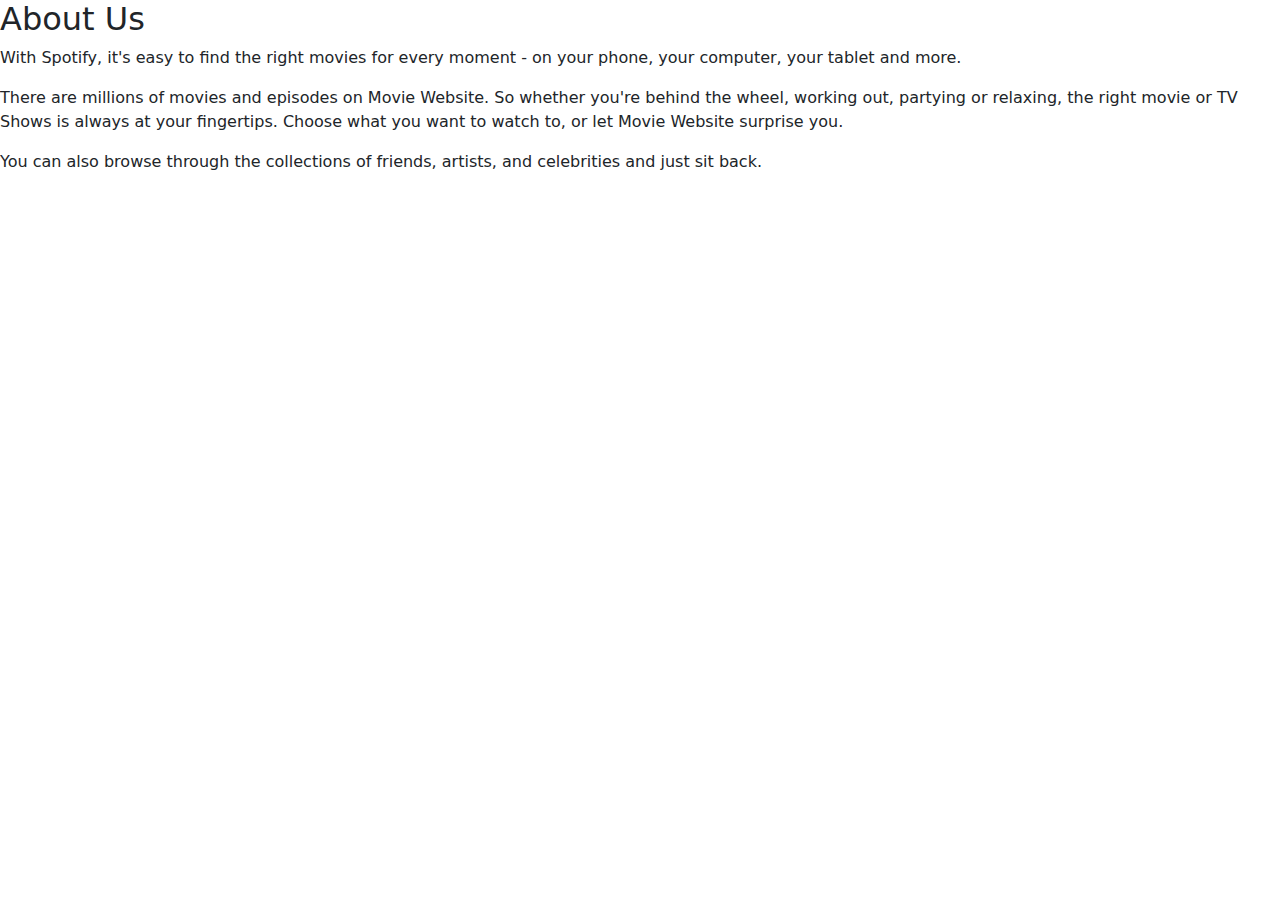
<file: index2.html>
<!DOCTYPE html>
<html lang="en">
  <head>
    <meta charset="UTF-8" />
    <meta name="viewport" content="width=device-width, initial-scale=1.0" />
    <link rel = "stylesheet" href="style.css">
    <link href="https://cdn.jsdelivr.net/npm/bootstrap@5.3.3/dist/css/bootstrap.min.css" rel="stylesheet" integrity="sha384-QWTKZyjpPEjISv5WaRU9OFeRpok6YctnYmDr5pNlyT2bRjXh0JMhjY6hW+ALEwIH" crossorigin="anonymous">
    <title>About Us</title>
  </head>
  <body>
    <section>
            <h2>About Us</h2>

            <p>With Spotify, it's easy to find the right movies for every moment - on your phone, your computer, your tablet and more.</p>

            <p>There are millions of movies and episodes on Movie Website. So whether you're behind the wheel, working out, partying or relaxing, 
            the right movie or TV Shows is always at your fingertips. Choose what you want to watch to, or let Movie Website surprise you.</p>
            
            <p>You can also browse through the collections of friends, artists, and celebrities and just sit back.</p>
    </section>
    
  </body>
</html>
</file>
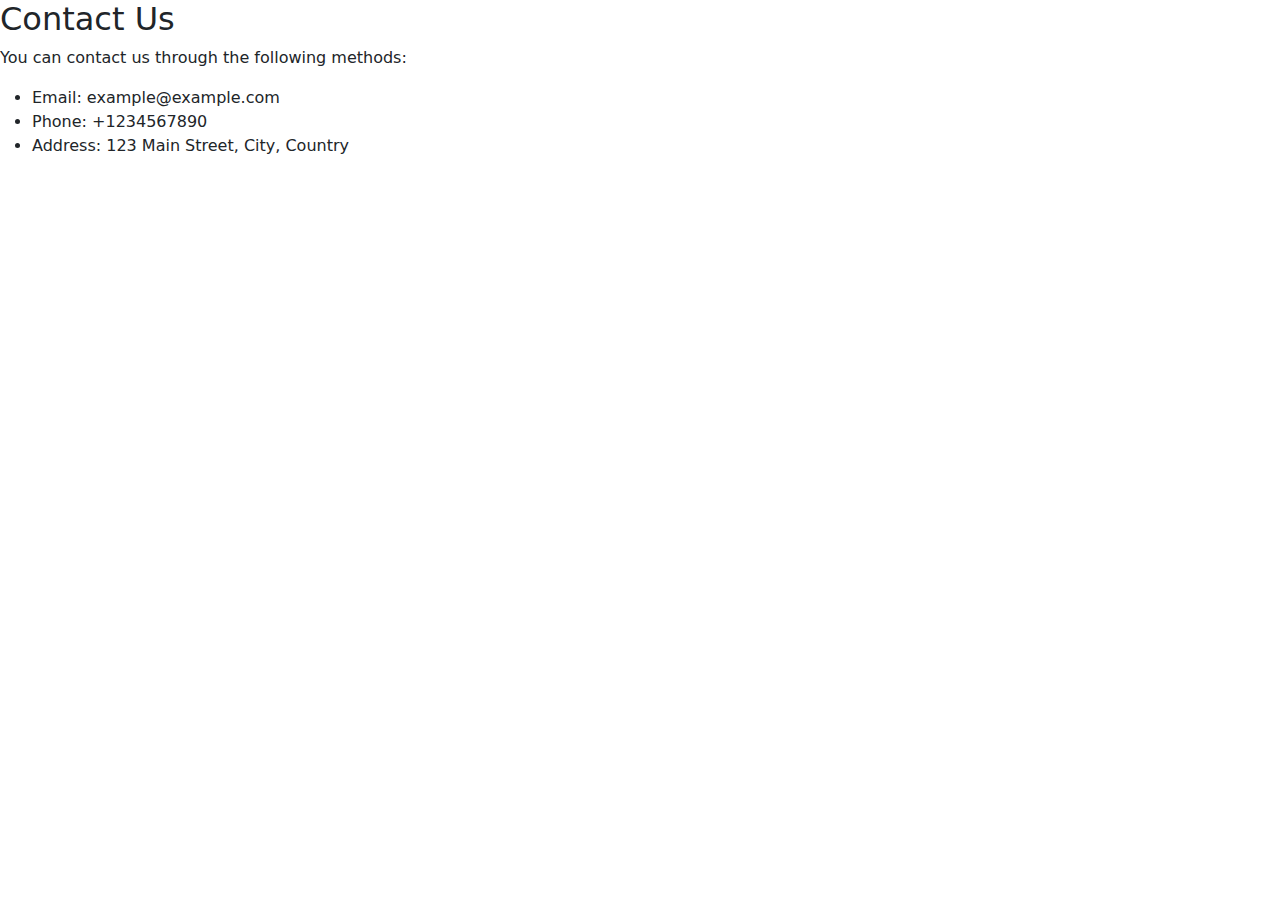
<file: index3.html>
<!DOCTYPE html>
<html lang="en">
  <head>
    <meta charset="UTF-8" />
    <meta name="viewport" content="width=device-width, initial-scale=1.0" />
    <link rel = "stylesheet" href="style.css">
    <link href="https://cdn.jsdelivr.net/npm/bootstrap@5.3.3/dist/css/bootstrap.min.css" rel="stylesheet" integrity="sha384-QWTKZyjpPEjISv5WaRU9OFeRpok6YctnYmDr5pNlyT2bRjXh0JMhjY6hW+ALEwIH" crossorigin="anonymous">
    <title>contact Us</title>
  </head>
  <body>
    <section >
        <h2>Contact Us</h2>
        <p>You can contact us through the following methods:</p>
        <ul>
         <li>Email: example@example.com</li>
         <li>Phone: +1234567890</li>
         <li>Address: 123 Main Street, City, Country</li>
     </ul>
 </section>
  </body>
</html>
</file>
<file: style.css>
.hide {
    display: none;
}

body {
    color: white;
    font-family: "microsoft yahei", arial, -apple-system, BlinkMacSystemFont,
      "segoe ui", roboto, oxygen, cantarell, "helvetica neue", ubuntu, sans-serif;
    background-image: url("https://images.pexels.com/photos/844297/pexels-photo-844297.jpeg");
    background-repeat: no-repeat;
    background-attachment: fixed;  
    background-size: cover;

  }

.search{
    background-color:transparent;
    border: 2px solid var(--primary-color);
    border-radius: 50px;
    font-family: inherit;
    font-size: 1rem;
    padding: 0.5rem 1rem;
    color: #fff;
}
.search::placeholder {
    color:  #00a400;;
  }

  /*.card-container {
    display: flex;
    flex-wrap: wrap;
    justify-content: space-around;
  }

  /*.card {
    
    width :calc(25% - 20px);
    margin : 10px;
  } */

  .wrapper .card {
    position: relative;
    font-size: 14px;
    line-height: 21px;
    width: 285px;
    height: 360px;
    overflow: hidden;
    transition: 0.5s ease all;
  }

  .wrapper .card:hover {
    cursor: pointer;
  }
  .card-title{
    width: 100%;
    display: flex;
    flex-wrap: wrap;  
    color: #000;
    }

  footer{
      display: flex;
      width: 100%;
      justify-content: space-between;
      align-items: center;
      color: whitesmoke;
  }
  footer div{
    margin: 0 10px;
    font-size: 15px;
}
footer div ul{
  display: flex;
  flex-wrap: nowrap;
 
}
footer div ul li{
  display: flex;
  flex-wrap: nowrap;
}
footer div ul li a{
  text-decoration: none;
  width: 100%;
  color: whitesmoke;
  margin: 0.5em;
  font-size: larger;
}
h1{
  font-family: 'Audiowide', cursive;
  font-size: 2rem;
  position: sticky;
  display: flex;
  justify-content: center;
  align-items: center;
  letter-spacing: 3px;
  margin-left: 10px;
  color:antiquewhite;
  animation-name: slideInFromLeft;
  animation-duration: 5s;
  animation-iteration-count: 2;
}
.card-title{
  width: 100%;
  display: flex;
  flex-wrap: wrap;  
  color: #000;
  }
  .col-lg-3{
      flex: 1;
      display: flex;
      flex-direction: column;
      align-items: center;
      list-style: none;
      margin: 10px;
      padding: 15px;
      border-radius: 12px;
      text-align: center;
      background:gold; 
      font-family: 'Audiowide', cursive;
      animation-name: fadeIn;
      animation-duration: 1s;
    }

  .col-lg-3 img {
      height: 250px;
      width: 180px;
      border-radius: 5px;
      border: 1px solid
   }
  
   .results {
    display: flex;
    flex-wrap: wrap;
    justify-content: center;
   }

   .movie {
    flex: 1;
    display: flex;
    flex-direction: column;
    align-items: center;
    list-style: none;
    margin: 10px;
    padding: 15px;
    border-radius: 12px;
    text-align: center;
    background:burlywood;
    color:#000;
    font-family: 'Audiowide', cursive;
    box-shadow: 0 4px 6px rgba(0, 0, 0, 0.1);
  }

  .movie img {
    height: 250px;
    width: 180px;
    border-radius: 5px;
    border: 1px solid #fff;
}

.nav-button .btn{
  width: 130px;
  height: 40px;
  font-weight: 500;
  background: rgba(255, 255, 255, 0.4);
  border: none;
  border-radius: 30px;
  cursor: pointer;
  transition: .3s ease;
}

.btn {
  color: var(--white);
  font-size: var(--fs-11);
  font-weight: var(--fw-700);
  text-transform: uppercase;
  letter-spacing: 2px;
  display: flex;
  align-items: center;
  gap: 10px;
  padding: 16px 30px;
  border: 2px solid var(--citrine);
  border-radius: 50px;
  transition: var(--transition-1);
}

.btn > ion-icon { font-size: 18px; }

.btn-primary { background: var(--rich-black-fogra-29); }

.btn-primary:is(:hover, :focus) {
  background: var(--citrine);
  color: var(--xiketic);
}

.btn-Success:is(:hover, :focus) {
  background: var(--citrine);
  color: var(--xiketic);
}
.submit{
  font-size: 15px;
  font-weight: 500;
  color: black;
  height: 45px;
  width: 100%;
  border: none;
  border-radius: 30px;
  outline: none;
  background: rgba(255, 255, 255, 0.7);
  cursor: pointer;
  transition: .3s ease-in-out;
}
.submit:hover{
  background: rgba(255, 255, 255, 0.5);
  box-shadow: 1px 5px 7px 1px rgba(0, 0, 0, 0.2);
}
</file>
